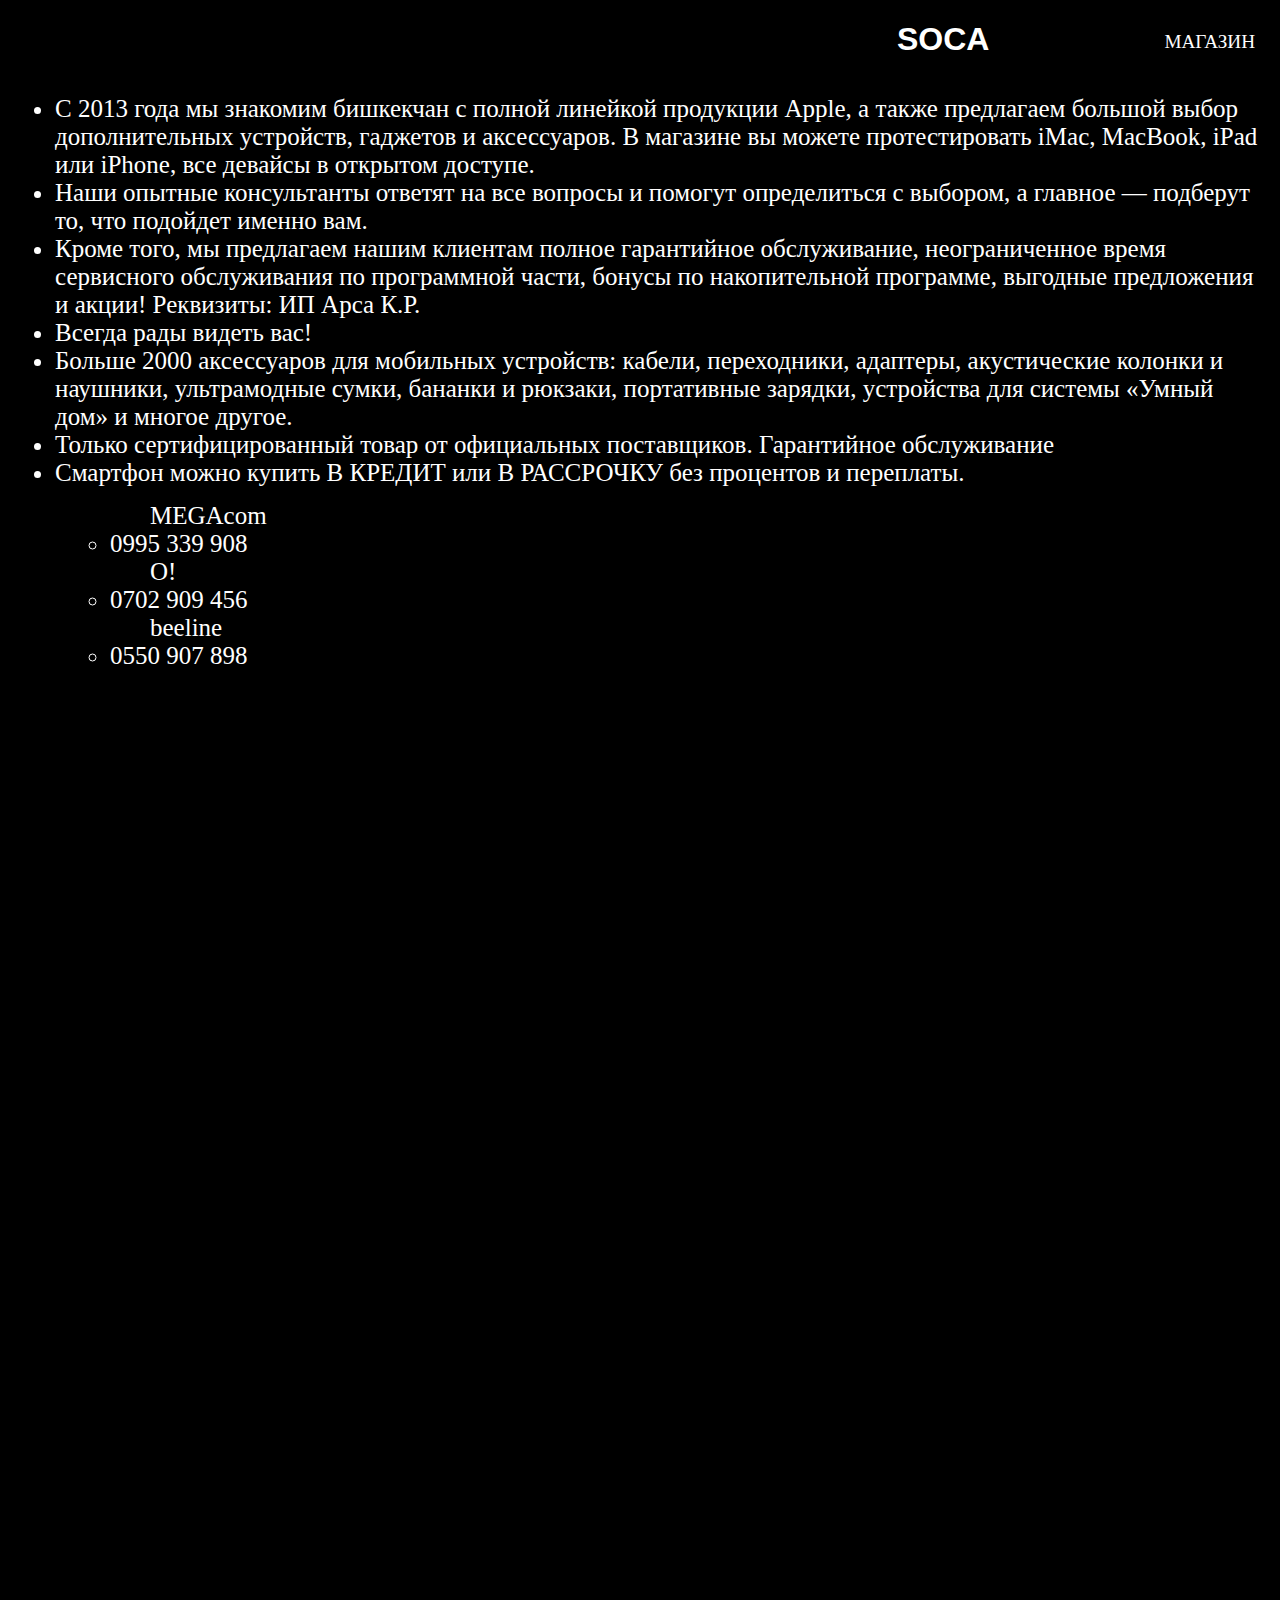
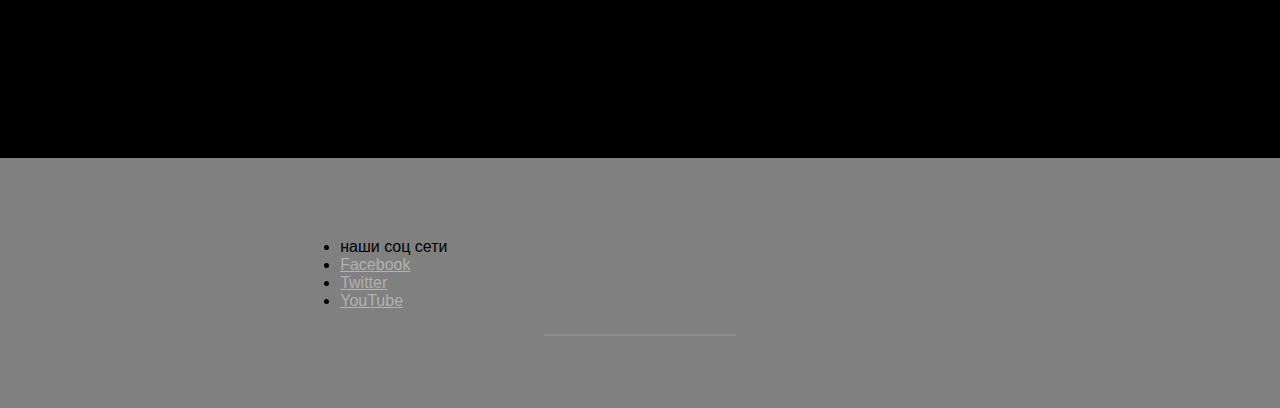
<file: about.html>
<!doctype html>
<html>
<nav>
    <h1 class="logo">SOCA</h1>
    <input type="checkbox" id="nav-toggle" class="nav-toggle">
    <nav>
        <ul>
            <li><a href="about.html"></a></li>
            <li><a href="index.html">магазин</a></li>
        </ul>
    </nav>
    <label for="nav-toggle" class="nav-toggle-label">
        <span>
        </span>
    </label>
</nav>

<head>
    <link rel="stylesheet" href="style.css">
</head>
<main>
    <ul>
        <li>C 2013 года мы знакомим бишкекчан с полной линейкой продукции Apple, а также предлагаем большой выбор
            дополнительных устройств, гаджетов и аксессуаров. В магазине вы можете протестировать iMac, MacBook, iPad
            или iPhone, все девайсы в открытом доступе.</li>

        <li>Наши опытные консультанты ответят на все вопросы и помогут определиться с выбором, а главное — подберут то,
            что подойдет именно вам.</li>

        <li>Кроме того, мы предлагаем нашим клиентам полное гарантийное обслуживание, неограниченное время сервисного
            обслуживания по программной части, бонусы по накопительной программе, выгодные предложения и акции!
            Реквизиты: ИП Арса К.Р.</li>


        <li>Всегда рады видеть вас!</li>
        <li>Больше 2000 аксессуаров для мобильных устройств: кабели, переходники, адаптеры, акустические колонки и наушники, ультрамодные сумки, бананки и рюкзаки, портативные зарядки, устройства для системы «Умный дом» и многое другое.</li>
        <li>Только сертифицированный товар от официальных поставщиков. Гарантийное обслуживание</li>
        <li>Смартфон можно купить В КРЕДИТ или В РАССРОЧКУ без процентов и переплаты.</li>
        <ul>
            <ol>MEGAcom</ol>
            <li>0995 339 908</li>
            <ol>O!</ol>
            <li>0702 909 456</li>
            <ol>beeline</ol>
            <li>0550 907 898</li>
        </ul>
    </ul>
    <div class="map">
        <iframe
            src="https://www.google.com/maps/embed?pb=!1m10!1m8!1m3!1d9836.993511407494!2d74.54501666070496!3d42.86111447868825!3m2!1i1024!2i768!4f13.1!5e0!3m2!1sru!2skg!4v1674904988281!5m2!1sru!2skg"
            width="900" height="700" style="border:0;" allowfullscreen="" loading="lazy"
            referrerpolicy="no-referrer-when-downgrade"></iframe>
    </div>
</main>

<body>

</body>
<footer class="footer">
    <div class="footer-logo">
    </div>
    <div class="footer-links">
            <li>
            наши соц сети
            </li>
            <li><a href="https://ru-ru.facebook.com/">Facebook</a></li>
            <li><a href="https://help.twitter.com/ru/using-twitter/create-twitter-account">Twitter</a></li>
            <li><a href="https://www.youtube.com/">YouTube</a></li>
        </ul>
    </div>

    <hr>

    <p></p>
</footer>

</html>
</file>
<file: style.css>
:root {
}

*,
*::before,
*::after {
  box-sizing: border-box;
}
body ul{
  color: #fff;
  font-size: 25px;
  font-family: New Century Schoolbook, TeX Gyre Schola, serif;
  margin: 15px;
}

body {
  margin: 0;
  font-family: "Work Sans", sans-serif;
  font-weight: 300;
}
.map{ 
  position: relative;
  margin: 15%;
}
.content {
  background-blend-mode: overlay;
  background-size: cover;
  background-position: bottom;
  display: grid;
  place-items: center;
  color: white;
}

.content h1 {
  font-weight: 300;
  position: relative;
  top: 50px;
}

/* Navigation */

header {
  background: var(--background);
  text-align: center;
  position: fixed;
  z-index: 999;
  width: 100%;
}

.logo {
  color: white;
}

.nav-toggle {
  display: none;
}

.nav-toggle-label {
  position: absolute;
  top: 0;
  right: 0;
  margin-right: 1em;
  height: 100%;
  display: flex;
  align-items: center;
}

.nav-toggle-label span,
.nav-toggle-label span::before,
.nav-toggle-label span::after {
  display: block;
  background: white;
  height: 3px;
  width: 2em;
  border-radius: 2px;
  position: relative;
}

.nav-toggle-label span::before,
.nav-toggle-label span::after {
  content: "";
  position: absolute;
}

.nav-toggle-label span::before {
  bottom: 0.5rem;
}

.nav-toggle-label span::after {
  top: 0.5rem;
}
main ul{
  font-size: 25px;
  font-family: New Century Schoolbook, TeX Gyre Schola, serif;
  color: #fff;
}
nav {
  position: absolute;
  text-align: right;
  top: 100%;
  left: 0;
  background: rgb(126, 67, 67);
  width: 100%;
  transform: scale(1, 0);
  transform-origin: top;
  transition: transform 400ms ease-in-out;
}
body p{
color: white;
font-size: 25;
text-align: center;
font-family: New Century Schoolbook, TeX Gyre Schola, serif;
}
nav ul {
  margin: 0;
  padding: 0;
  list-style: none;
}

nav li {
  margin-bottom: 1em;
  margin-right: 1em;
}

nav a {
  color: white;
  text-decoration: none;
  font-size: 1.2rem;
  text-transform: uppercase;
  opacity: 0;
  transition: opacity 150ms ease-in-out;
}

nav a:hover {
  color: white;
}

.nav-toggle:checked ~ nav {
  transform: scale(1, 1);
}

.nav-toggle:checked ~ nav a {
  opacity: 1;
  transition: opacity 250ms ease-in-out 250ms;
}

@media screen and (min-width: 800px) {
  .nav-toggle-label {
    display: none;
  }

  header {
    display: grid;
    grid-template-columns: 1fr auto minmax(600px, 3fr) 1fr;
  }

  .logo {
    grid-column: 2 / 3;
  }
  nav {
    all: unset;
    grid-column: 3 / 4;
    display: flex;
    justify-content: flex-end;
    align-items: center;
  }

  nav ul {
    display: flex;
    justify-content: flex-end;
  }

  nav li {
    margin-left: 3em;
    margin-bottom: 0;
  }

  nav a {
    opacity: 1;
    position: relative;
  }

  nav a::before {
    content: "";
    display: block;
    height: 5px;
    background: white;
    position: absolute;
    top: -0.75em;
    left: 0;
    right: 0;
    transform: scale(0, 1);
    transform-origin: center;
    transition: transform ease-in-out 250ms;
  }
  
  nav a:hover::before {
    transform: scale(1,1);
  }
}

:root {
    --surface-color: #fff;
    --curve: 40;
  }
  body{
    background-color: black;
  }
  .cards {
    display: grid;
    grid-template-columns: repeat(auto-fit, minmax(300px, 1fr));
    gap: 2rem;
    margin: 4rem 5vw;
    padding: 0;
    list-style-type: none;
  }
  
  .card {
    position: relative;
    display: block;
    height: 100%;  
    border-radius: calc(var(--curve) * 1px);
    overflow: hidden;
    text-decoration: none;
  }
  
  .card__image {      
    width: 100%;
    height: auto;

  }

  .card__overlay {
    position: absolute;
    bottom: 0;
    left: 0;
    right: 0;
    z-index: 1;      
    border-radius: calc(var(--curve) * 1px);    
    background-color: var(--surface-color);      
    transform: translateY(100%);
    transition: .2s ease-in-out;
  }
  
  .card:hover .card__overlay {
    transform: translateY(0);
  }
  
  .card__header {
    position: relative;
    display: flex;
    align-items: center;
    gap: 2em;
    padding: 2em;
    border-radius: calc(var(--curve) * 1px) 0 0 0;    
    background-color: var(--surface-color);
    transform: translateY(-100%);
    transition: .2s ease-in-out;
  }
  
  .card__arc {
    width: 80px;
    height: 80px;
    position: absolute;
    bottom: 100%;
    right: 0;      
    z-index: 1;
  }
  
  .card__arc path {
    fill: var(--surface-color);
    b:path("M 40 80 c 22 0 40 -22 40 -40 v 40 Z");
  }       
  
  .card:hover .card__header {
    transform: translateY(0);
  }
  
  .card__thumb {
    flex-shrink: 0;
    width: 50px;
    height: 50px;      
    border-radius: 50%;      
  }
  
  .card__title {
    font-size: 1em;
    margin: 0 0 .3em;
    color: #6A515E;
  }
  
  .card__tagline {
    display: block;
    margin: 1em 0;
    font-family: "MockFlowFont";  
    font-size: .8em; 
    color: #D7BDCA;  
  }
  
  .card__status {
    font-size: .8em;
    color: #D7BDCA;
  }
  
  .card__description {
    padding: 0 2em 2em;
    margin: 0;
    text-align: center;
    color: black;
    font-family: "MockFlowFont";   
    display: -webkit-box;
    -webkit-box-orient: vertical;
    -webkit-line-clamp: 3;
    overflow: hidden;
  }    
  .footer {
    background:grey;
    padding: 3em 1.618em;
    width: 100%;
    height: 100%;
  }
  .footer-links:first-child{
  float: left;
  
  }
    .footer .footer-logo {
      text-align: center;
      margin-bottom: 2em; }
      .footer .footer-logo img {
        height: 3em; }
    .footer .footer-links {
      margin-bottom: 1.5em; }
      .footer .footer-links:after {
        content: "";
        display: table;
        clear: both; }
      @media screen and (min-width: 40em) {
        .footer .footer-links {
          margin-left: 25.58941%; } }
    .footer ul {
      margin-bottom: 3em; }
      @media screen and (min-width: 40em) {
        .footer ul {
          float: left;
          display: block;
          margin-right: 2.35765%;
          width: 23.23176%; }
          .footer ul:last-child {
            margin-right: 0; }
          .footer ul:nth-child(3n) {
            margin-right: 0; }
          .footer ul:nth-child(3n+1) {
            clear: left; }
          .footer ul:after {
            content: "";
            display: table;
            clear: both; } }
    .footer li {
      text-align: center; }
      @media screen and (min-width: 40em) {
        .footer li {
          text-align: left; } }
    .footer li a {
      color: rgba(255, 255, 255, 0.4); }
      .footer li a:hover {
        color: white; }
    .footer li h3 {
      color: white;
      font-size: 1em;
      font-weight: 800;
      margin-bottom: .4em; }
    .footer hr {
      border: 1px solid rgba(255, 255, 255, 0.1);
      margin: 0 auto 1.5em;
      width: 12em; }
    .footer p {
      color: rgba(255, 255, 255, 0.4);
      font-size: .9em;
      line-height: 1.5em;
      margin: auto;
      max-width: 35em;
      text-align: center; }
  
  .page-content {
    position: relative;
    z-index: 0; }
  
  .nav-toggle {
    width: 50px;
    height: 50px;
    text-decoration: none;
    font-size: 30px;
    color: #d3d3d3;
    -webkit-transition: all 0.15s ease-out 0s;
    -moz-transition: all 0.15s ease-out 0s;
    transition: all 0.15s ease-out 0s;
    position: fixed;
    top: 20px;
    right: 0;
    bottom: 0;
    left: 30px;
    z-index: 1; }
  
  .sidebar {
    -webkit-transition: all 0.15s ease-out 0s;
    -moz-transition: all 0.15s ease-out 0s;
    transition: all 0.15s ease-out 0s;
    position: fixed;
    top: 0px;
    right: 0;
    bottom: 0px;
    left: -230px;
    width: 150px;
    padding: 30px;
    background: rgba(51, 51, 51, 0.9);
    z-index: 1; }
    .sidebar li {
      color: rgba(255, 255, 255, 0.8);
      font-size: 16px;
      margin-bottom: 16px;
      -webkit-font-smoothing: antialiased;
      cursor: pointer;
      text-align: center; }
      .sidebar li:hover {
        color: white; }
</file>
